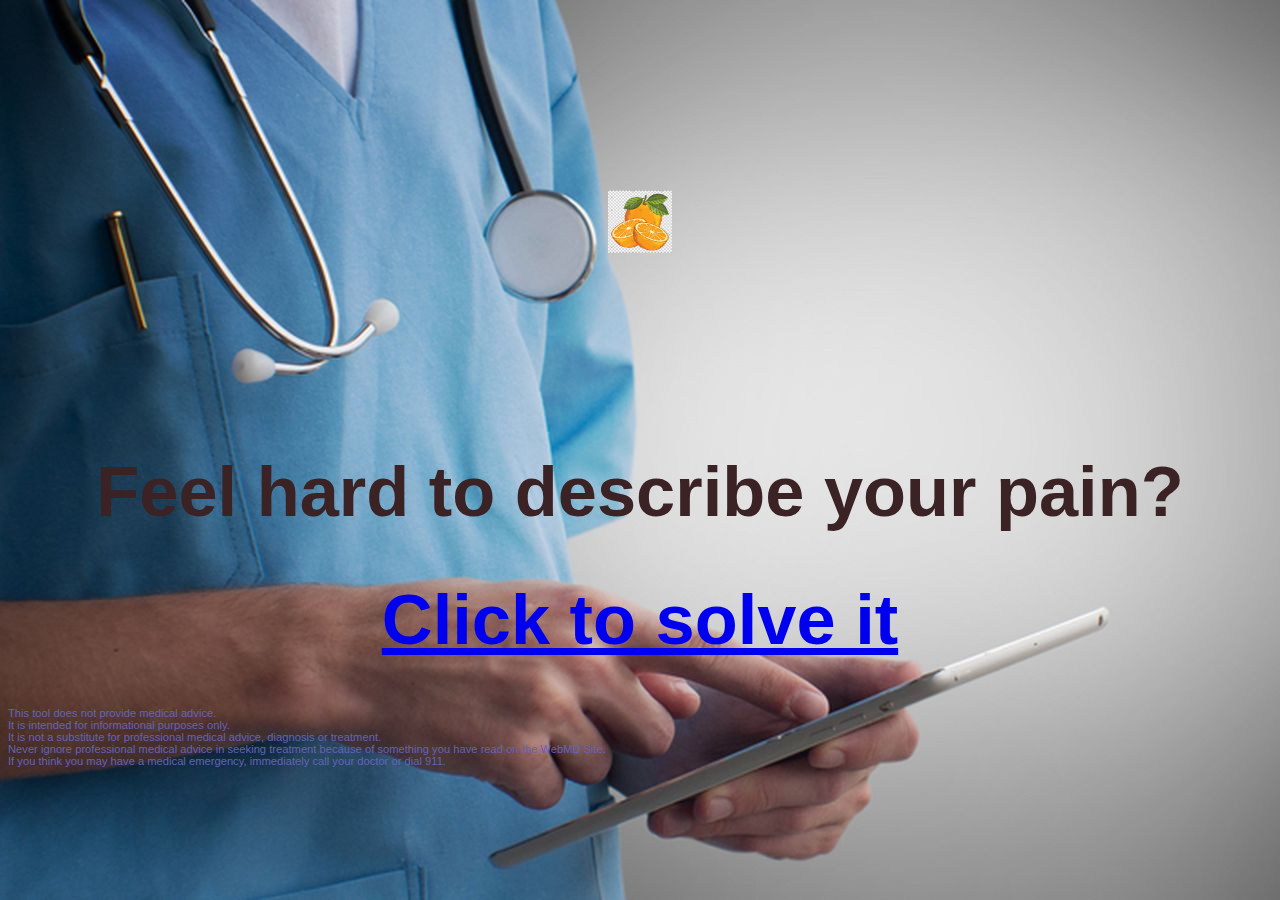
<file: index.html>
<!DOCTYPE html>
<html lang='en'>
    <head>
        <meta charset='utf-8'>
        <meta name='author' content='Aiyuan Li'>
        <meta name='description' content='easycare health'>
        <link rel='stylesheet' href='style.css'>
        <title>EasyCare | health services</title>
    </head>

    <body background='home-background.jpg'>
        <main>
            <div class='home'>
                <img src='orange.jpg' id='logo'>
            </div>
            <div class='home'>
                <h1>Feel hard to describe your pain?</h1>
                <a href='generalbody.html'><h1>Click to solve it</h1></a>
            </div>
            <div class='mianze'>
                This tool does not provide medical advice. <br>
                It is intended for informational purposes only. <br>
                It is not a substitute for professional medical advice, diagnosis or treatment. <br>
                Never ignore professional medical advice in seeking treatment because of something you have read on the WebMD Site. <br>
                If you think you may have a medical emergency, immediately call your doctor or dial 911.
            </div>
        </main>
    </body>
</html>
</file>
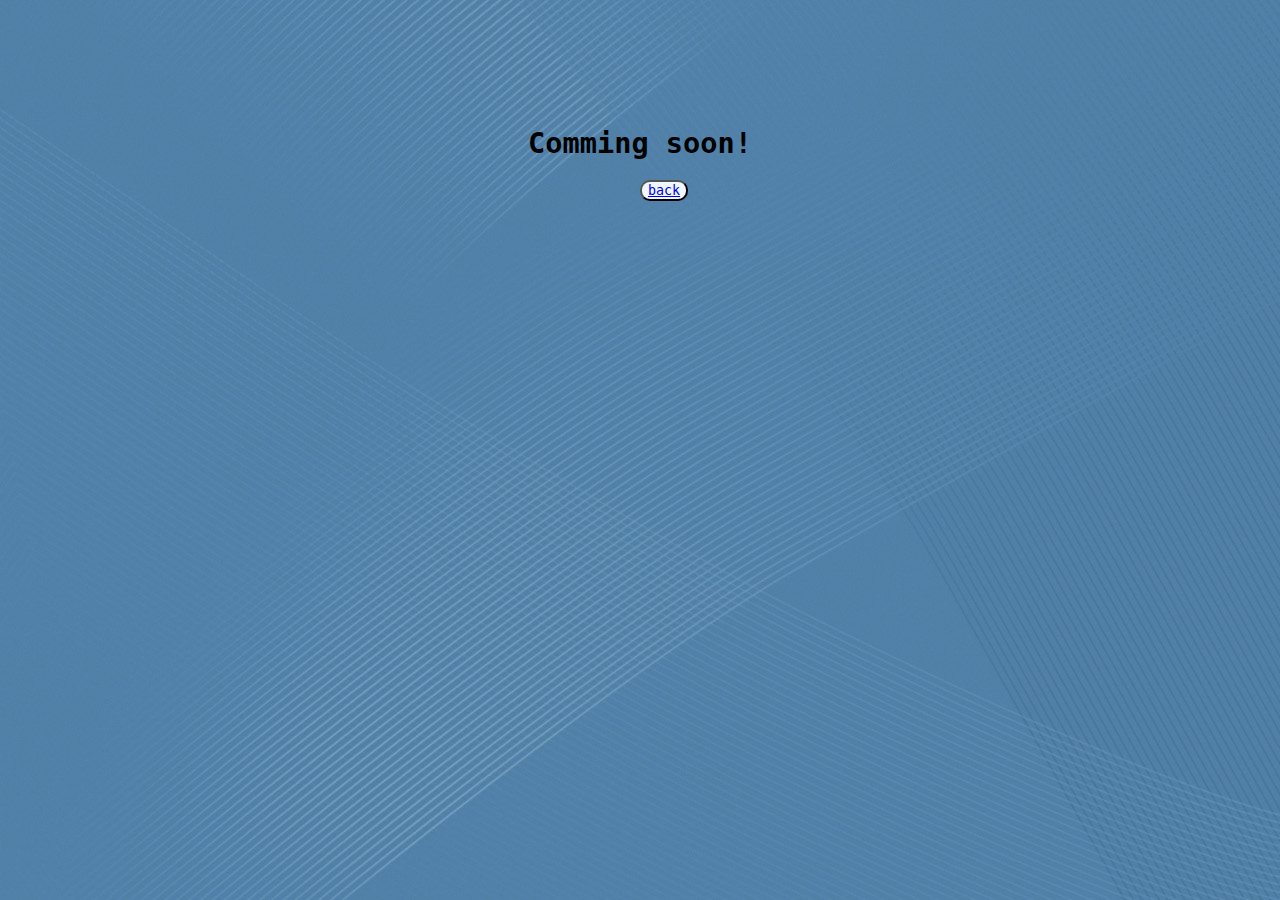
<file: arm.html>
<!DOCTYPE html>
<html lang='en'>
    <head>
        <meta charset='utf-8'>
        <meta name='author' content='Aiyuan Li'>
        <meta name='description' content='easycare health'>
        <link rel='stylesheet' href='style.css'>
        <title>EasyCare | health services</title>
    </head>

    <body background='general-body-background.jpg'>
        <h1 id='comming'>Comming soon!</h1>
        <button class='button'><a href='generalbody.html'>back</a></button>
    </body>
</html>
</file>
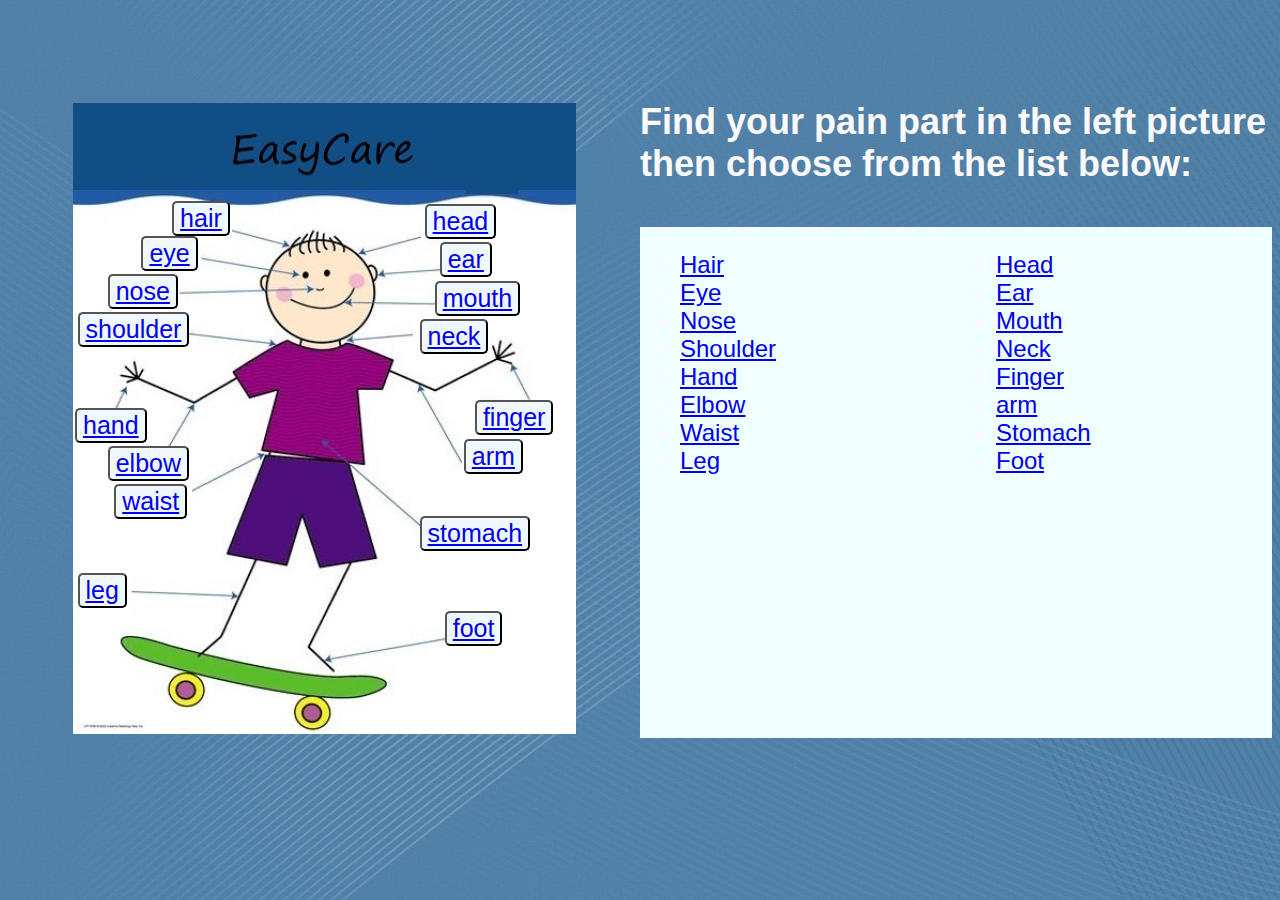
<file: generalbody.html>
<!DOCTYPE html>
<html lang='en'>
    <head>
        <meta charset='utf-8'>
        <meta name='author' content='Aiyuan Li'>
        <meta name='description' content='easycare health'>
        <link rel='stylesheet' href='style.css'>
        <title>EasyCare | health services</title>
    </head>

    <body background='general-body-background.jpg'>
        <section class='generalbody'>
            <div class='general-left'>
                <img src='generalbody.jpg' alt='generalbody' usemap='#body'>
                <button class='hair'><a href='hair.html'>hair</a></button>
                <button class='eye'><a href='eye.html'>eye</a></button>
                <button class='nose'><a href='nose.html'>nose</a></button>
                <button class='shoulder'><a href='shoulder.html'>shoulder</a></button>
                <button class='hand'><a href='hand.html'>hand</a></button>
                <button class='elbow'><a href='elbow.html'>elbow</a></button>
                <button class='waist'><a href='waist.html'>waist</a></button>
                <button class='leg'><a href='leg.html'>leg</a></button>
                <button class='head'><a href='head.html'>head</a></button>
                <button class='ear'><a href='ear.html'>ear</a></button>
                <button class='mouth'><a href='mouth.html'>mouth</a></button>
                <button class='neck'><a href='neck.html'>neck</a></button>
                <button class='finger'><a href='finger.html'>finger</a></button>
                <button class='arm'><a href='arm.html'>arm</a></button>
                <button class='stomach'><a href='stomach.html'>stomach</a></button>
                <button class='foot'><a href='foot.html'>foot</a></button>    
            </div>
            <div class='general-right'>
                <h2>Find your pain part in the left picture<br>then choose from the list below:</h2>
            </div>
            <div class='general-list-left'>
                <ul>
                    <li><a href='hair.html'>Hair</a></li>
                    <li><a href='eye.html'>Eye</a></li>
                    <li><a href='nose.html'>Nose</a></li>
                    <li><a href='Shoulder.html'>Shoulder</a></li>
                    <li><a href='hand.html'>Hand</a></li>
                    <li><a href='elbow.html'>Elbow</a></li>
                    <li><a href='waist.html'>Waist</a></li>
                    <li><a href='leg.html'>Leg</a></li>
                </ul>
            </div>

            <div class='general-list-right'>
                <ul>
                    <li><a href='head.html'>Head</a></li>
                    <li><a href='ear.html'>Ear</a></li>
                    <li><a href='mouth.html'>Mouth</a></li>
                    <li><a href='neck.html'>Neck</a></li>
                    <li><a href='finger.html'>Finger</a></li>
                    <li><a href='arm.html'>arm</a></li>
                    <li><a href='stomach.html'>Stomach</a></li>
                    <li><a href='foot.html'>Foot</a></li>
                </ul>
            </div>
        </section>
    </body>
    
</html>
</file>
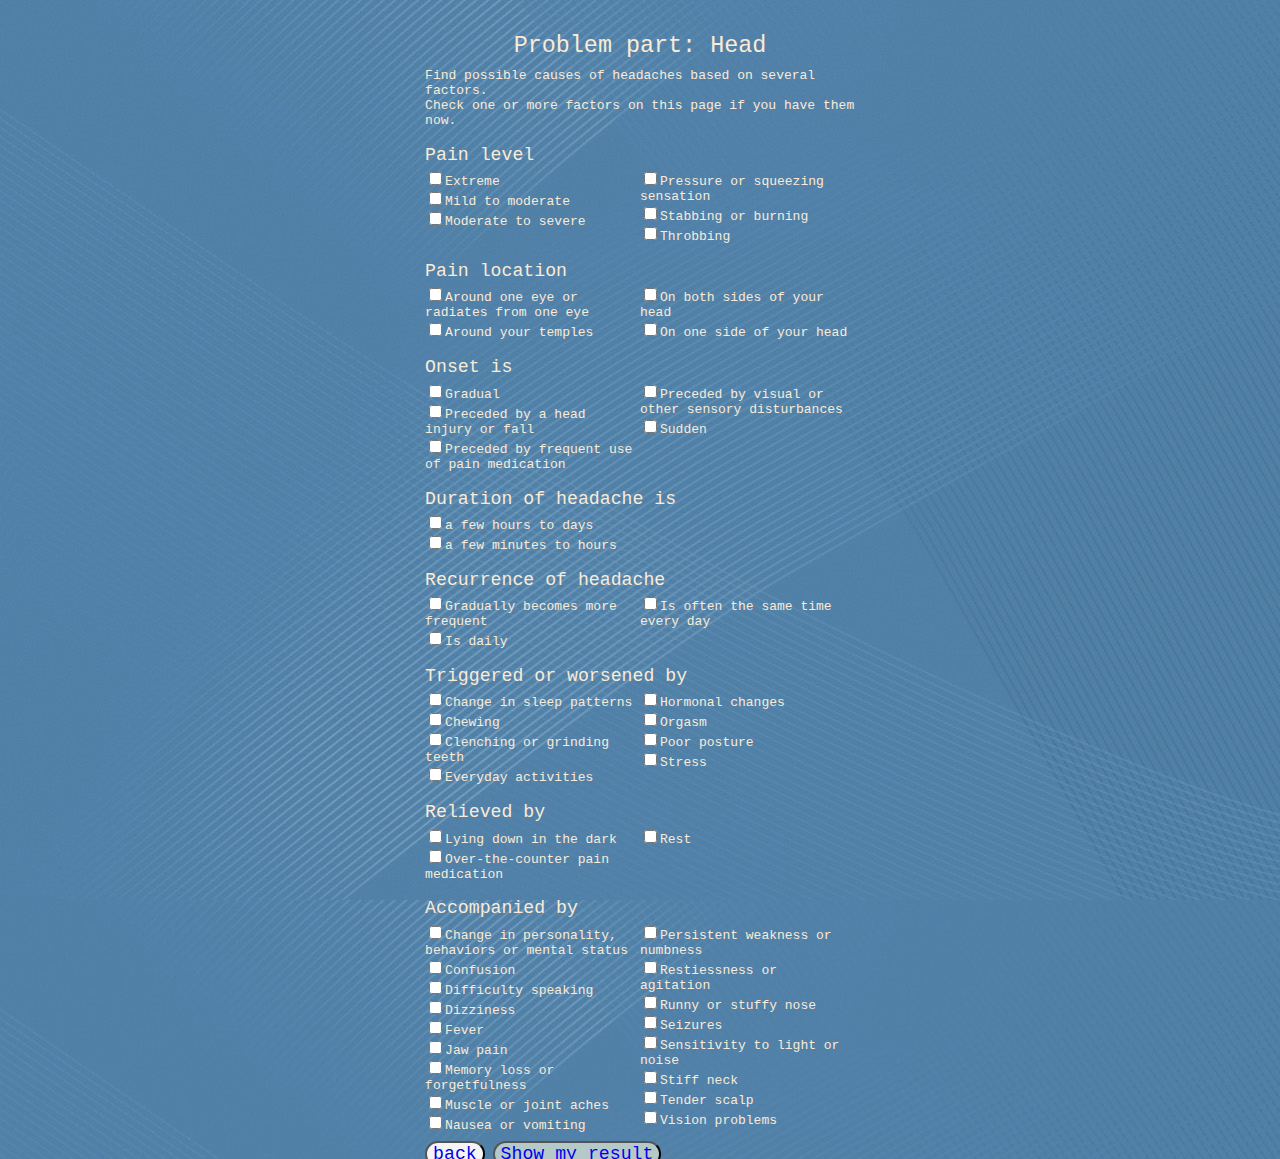
<file: head.html>
<!DOCTYPE html>
<html lang='en'>
    <head>
        <meta charset='utf-8'>
        <meta name='author' content='Aiyuan Li'>
        <meta name='description' content='easycare health'>
        <link rel='stylesheet' href='style.css'>
        <title>EasyCare | health services</title>
    </head>

    <!-- =======================================================
    For the survey questions, we borrow them from existing website
    URL: https://www.mayoclinic.org/symptom-checker/headaches-adult/related-factors/itt-20009075
    Author: Mayo Clinic
    Author URL: https://www.mayoclinic.org
    ======================================================= -->
    <body class='survey-main' background='general-body-background.jpg'>
        <div class='headline1'>
            Problem part: Head
        </div>
        <div class='headline3'>
            Find possible causes of headaches based on several factors.<br>Check one or more factors on this page if you have them now.
        </div>

        <div class='headline2'>
            Pain level
        </div>
        <div class='headline3-left'>
            <input type='checkbox' name='level' value='1'>Extreme<br>
            <input type='checkbox' name='level' value='2'>Mild to moderate<br>
            <input type='checkbox' name='level' value='3'>Moderate to severe
        </div>
        <div class='headline3-right'>
                <input type='checkbox' name='level' value='4'>Pressure or squeezing sensation<br>
                <input type='checkbox' name='level' value='5'>Stabbing or burning<br>
                <input type='checkbox' name='level' value='6'>Throbbing
        </div>

        <div class='headline2'>
                Pain location
        </div>
        <div class='headline3-left'>
            <input type='checkbox' name='location' value='1'>Around one eye or radiates from one eye<br>
            <input type='checkbox' name='location' value='2'>Around your temples<br>
        </div>
        <div class='headline3-right'>
                <input type='checkbox' name='location' value='4'>On both sides of your head<br>
                <input type='checkbox' name='location' value='5'>On one side of your head<br>
        </div>

        <div class='headline2'>
                Onset is
        </div>
        <div class='headline3-left'>
            <input type='checkbox' name='onset' value='1'>Gradual<br>
            <input type='checkbox' name='onset' value='2'>Preceded by a head injury or fall<br>
            <input type='checkbox' name='onset' value='3'>Preceded by frequent use of pain medication
        </div>
        <div class='headline3-right'>
                <input type='checkbox' name='onset' value='4'>Preceded by visual or other sensory disturbances<br>
                <input type='checkbox' name='onset' value='5'>Sudden
        </div>

        <div class='headline2'>
                Duration of headache is
        </div>
        <div class='headline3-left'>
            <input type='checkbox' name='duration' value='1'>a few hours to days<br>
            <input type='checkbox' name='duration' value='2'>a few minutes to hours
        </div>

        <div class='headline2'>
            Recurrence of headache
        </div>
        <div class='headline3-left'>
            <input type='checkbox' name='recurrence' value='1'>Gradually becomes more frequent<br>
            <input type='checkbox' name='recurrence' value='2'>Is daily
        </div>
        <div class='headline3-right'>
                <input type='checkbox' name='recurrence' value='4'>Is often the same time every day
        </div>

        <div class='headline2'>
            Triggered or worsened by
        </div>
        <div class='headline3-left'>
            <input type='checkbox' name='trigger' value='1'>Change in sleep patterns<br>
            <input type='checkbox' name='trigger' value='2'>Chewing<br>
            <input type='checkbox' name='trigger' value='3'>Clenching or grinding teeth<br>
            <input type='checkbox' name='trigger' value='7'>Everyday activities
        </div>
        <div class='headline3-right'>
            <input type='checkbox' name='trigger' value='4'>Hormonal changes<br>
            <input type='checkbox' name='trigger' value='5'>Orgasm<br>
            <input type='checkbox' name='trigger' value='6'>Poor posture<br>
            <input type='checkbox' name='trigger' value='8'>Stress
        </div>

        <div class='headline2'>
            Relieved by
        </div>
        <div class='headline3-left'>
            <input type='checkbox' name='relieve' value='1'>Lying down in the dark<br>
            <input type='checkbox' name='relieve' value='2'>Over-the-counter pain medication
        </div>
        <div class='headline3-right'>
                <input type='checkbox' name='relieve' value='4'>Rest
        </div>

        <div class='headline2'>
                Accompanied by
            </div>
            <div class='headline3-left'>
                <input type='checkbox' name='accom' value='1'>Change in personality, behaviors or mental status<br>
                <input type='checkbox' name='accom' value='2'>Confusion<br>
                <input type='checkbox' name='accom' value='3'>Difficulty speaking<br>
                <input type='checkbox' name='accom' value='7'>Dizziness<br>
                <input type='checkbox' name='accom' value='8'>Fever<br>
                <input type='checkbox' name='accom' value='9'>Jaw pain<br>
                <input type='checkbox' name='accom' value='10'>Memory loss or forgetfulness<br>
                <input type='checkbox' name='accom' value='11'>Muscle or joint aches<br>
                <input type='checkbox' name='accom' value='12'>Nausea or vomiting
            </div>
            <div class='headline3-right'>
                <input type='checkbox' name='accom' value='4'>Persistent weakness or numbness<br>
                <input type='checkbox' name='accom' value='5'>Restiessness or agitation<br>
                <input type='checkbox' name='accom' value='6'>Runny or stuffy nose<br>
                <input type='checkbox' name='accom' value='8'>Seizures<br>
                <input type='checkbox' name='accom' value='14'>Sensitivity to light or noise<br>
                <input type='checkbox' name='accom' value='22'>Stiff neck<br>
                <input type='checkbox' name='accom' value='33'>Tender scalp<br>
                <input type='checkbox' name='accom' value='23'>Vision problems
            </div>
        <div class='headline3'>
            <button class='button1'><a href='generalbody.html'>back</a></button>
            <button class='button2'><a href='result.html'>Show my result</a></button>
        </div>
    </body>
</html>
</file>
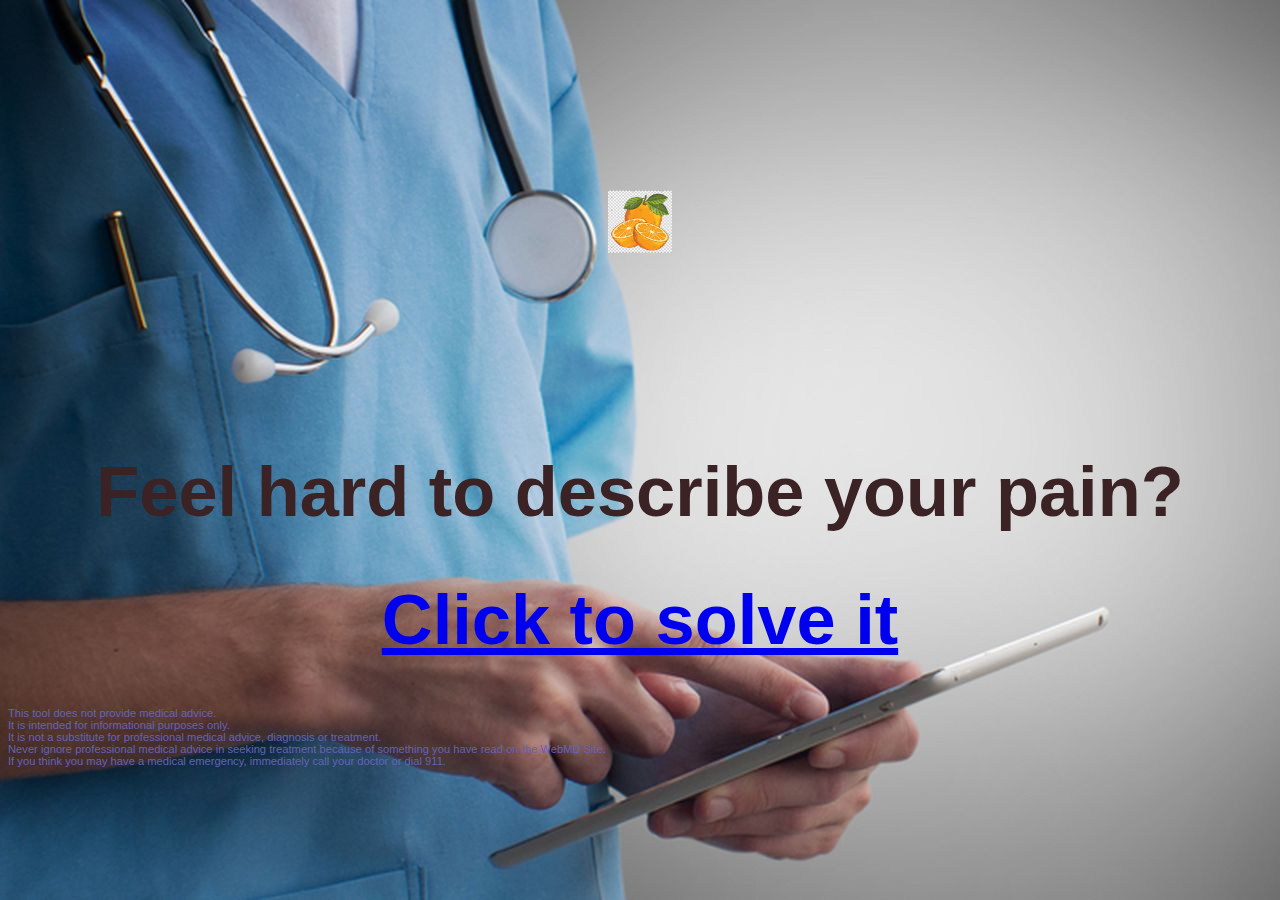
<file: home.html>
<!DOCTYPE html>
<html lang='en'>
    <head>
        <meta charset='utf-8'>
        <meta name='author' content='Aiyuan Li'>
        <meta name='description' content='easycare health'>
        <link rel='stylesheet' href='style.css'>
        <title>EasyCare | health services</title>
    </head>

    <body background='home-background.jpg'>
        <main>
            <div class='home'>
                <img src='orange.jpg' id='logo'>
            </div>
            <div class='home'>
                <h1>Feel hard to describe your pain?</h1>
                <a href='generalbody.html'><h1>Click to solve it</h1></a>
            </div>
            <div class='mianze'>
                This tool does not provide medical advice. <br>
                It is intended for informational purposes only. <br>
                It is not a substitute for professional medical advice, diagnosis or treatment. <br>
                Never ignore professional medical advice in seeking treatment because of something you have read on the WebMD Site. <br>
                If you think you may have a medical emergency, immediately call your doctor or dial 911.
            </div>
        </main>
    </body>
</html>
</file>
<file: style.css>
#logo{
    width: 5%;
    height:5%;
}

.home{
    font-family:sans-serif;
    text-align:center;
    font-size:220%;
    margin-top:15%;
    color:rgb(59, 34, 37);
}

.mianze{
    position: absolute;
    text-align: left;
    font-size: 70%;
    margin-bottom: 5%;
    font-family: sans-serif;
    color:rgb(99, 99, 187);
}

.generalbody{
    display:grid;
    grid-template-columns:50% 25% 25%;
    grid-template-rows:30% 70%;
    font-family:sans-serif;
    color:rgb(252, 249, 250);
}
.general-left{
    position:relative;
    grid-column:1;
    grid-row-start:1;
    grid-row-end:three;
    justify-self: center;
    margin-top:15%;
}

.hair{
    position:absolute;
    font-family: sans-serif;
    font-size:25px;
    text-decoration-color: cadetblue;
    background-color: aliceblue;
    border-radius:5px;
    top:15.5%;
    left:19.8%;
}

.eye{
    position:absolute;
    font-family: sans-serif;
    font-size:25px;
    text-decoration-color: cadetblue;
    background-color: aliceblue;
    border-radius:5px;
    top:21%;
    left:13.7%;
}

.nose{
    position:absolute;
    font-family: sans-serif;
    font-size:25px;
    text-decoration-color: cadetblue;
    background-color: aliceblue;
    border-radius:5px;
    top:27%;
    left:7%;
}

.shoulder{
    position:absolute;
    font-family: sans-serif;
    font-size:25px;
    text-decoration-color: cadetblue;
    background-color: aliceblue;
    border-radius:5px;
    top:33%;
    left:1%;
}

.hand{
    position:absolute;
    font-family: sans-serif;
    font-size:25px;
    text-decoration-color: cadetblue;
    background-color: aliceblue;
    border-radius:5px;
    top:48%;
    left:0.5%;
}

.elbow{
    position:absolute;
    font-family: sans-serif;
    font-size:25px;
    text-decoration-color: cadetblue;
    background-color: aliceblue;
    border-radius:5px;
    top:54%;
    left:7%;
}

.waist{
    position:absolute;
    font-family: sans-serif;
    font-size:25px;
    text-decoration-color: cadetblue;
    background-color: aliceblue;
    border-radius:5px;
    top:60%;
    left:8.3%;
}

.leg{
    position:absolute;
    font-family: sans-serif;
    font-size:25px;
    text-decoration-color: cadetblue;
    background-color: aliceblue;
    border-radius:5px;
    top:74%;
    left:1%;
}

.head{
    position:absolute;
    font-family: sans-serif;
    font-size:25px;
    text-decoration-color: cadetblue;
    background-color: aliceblue;
    border-radius:5px;
    top:16%;
    left:70%;
}

.ear{
    position:absolute;
    font-family: sans-serif;
    font-size:25px;
    text-decoration-color: cadetblue;
    background-color: aliceblue;
    border-radius:5px;
    top:22%;
    left:73%;
}

.mouth{
    position:absolute;
    font-family: sans-serif;
    font-size:25px;
    text-decoration-color: cadetblue;
    background-color: aliceblue;
    border-radius:5px;
    top:28%;
    left:72%;
}

.neck{
    position:absolute;
    font-family: sans-serif;
    font-size:25px;
    text-decoration-color: cadetblue;
    background-color: aliceblue;
    border-radius:5px;
    top:34%;
    left:69%;
}

.finger{
    position:absolute;
    font-family: sans-serif;
    font-size:25px;
    text-decoration-color: cadetblue;
    background-color: aliceblue;
    border-radius:5px;
    top:46.8%;
    left:80%;
}

.arm{
    position:absolute;
    font-family: sans-serif;
    font-size:25px;
    text-decoration-color: cadetblue;
    background-color: aliceblue;
    border-radius:5px;
    top:53%;
    left:77.8%;
}

.stomach{
    position:absolute;
    font-family: sans-serif;
    font-size:25px;
    text-decoration-color: cadetblue;
    background-color: aliceblue;
    border-radius:5px;
    top:65%;
    left:69%;
}

.foot{
    position:absolute;
    font-family: sans-serif;
    font-size:25px;
    text-decoration-color: cadetblue;
    background-color: aliceblue;
    border-radius:5px;
    top:80%;
    left:74%;
}

.general-right{
    font-size:150%;
    grid-column-start:2;
    grid-column-end:four;
    grid: row 1;
    margin-top:10%;
}

.general-list-left{
    background-color: azure;
    font-size:150%;
    grid-column:2;
    grid-row:2;
    text-align:top;
}

.general-list-right{
    background-color: azure;
    font-size:150%;
    grid-column:3;
    grid-row:2;
    text-align:top;
}

#comming{
    font-family: monospace;
    font-size:220%;
    text-decoration-color: antiquewhite;
    text-align: center;
    margin-top:10%;
}

.button{
    font-family:monospace;
    font: size 220%;
    text-decoration-color: antiquewhite;
    background-color: aliceblue;
    border-radius:10px;
    margin-left: 50%;
}

.survey-main{
    display:grid;
    grid-template-columns:33% 17% 17% 33%;
    font-family:monospace;
    color:antiquewhite;
}
.headline1{
    position:relative;
    grid-column:1;
    grid-column-end:five;
    margin-top:2%;
    font-size: 180%;
    text-align: center;
}

.headline2{
    position:relative;
    grid-column:2;
    grid-column-end:four;
    font-size: 140%;
    margin-top:2%;
    text-align: left;
}

.headline3-left{
    position:relative;
    grid-column:2;
    font-size: 100%;
    margin-top:2%;
    text-align: left;
}

.headline3-right{
    position:relative;
    grid-column:3;
    font-size: 100%;
    margin-top:2%;
    text-align: left;
}

.headline3{
    position:relative;
    grid-column:2;
    grid-column-end: 4;
    font-size: 100%;
    margin-top:2%;
    text-align: left;
}

.button1{
    position:relative;
    font-family:monospace;
    font-size:none !important;
    font-size:140%;
    background-color: whitesmoke;
    border-radius:20px;
}

.button2{
    position:relative;
    font-family:monospace;
    font-size:none !important;
    font-size:140%;
    background-color:rgb(182, 201, 201);
    border-radius:20px;
}
</file>
